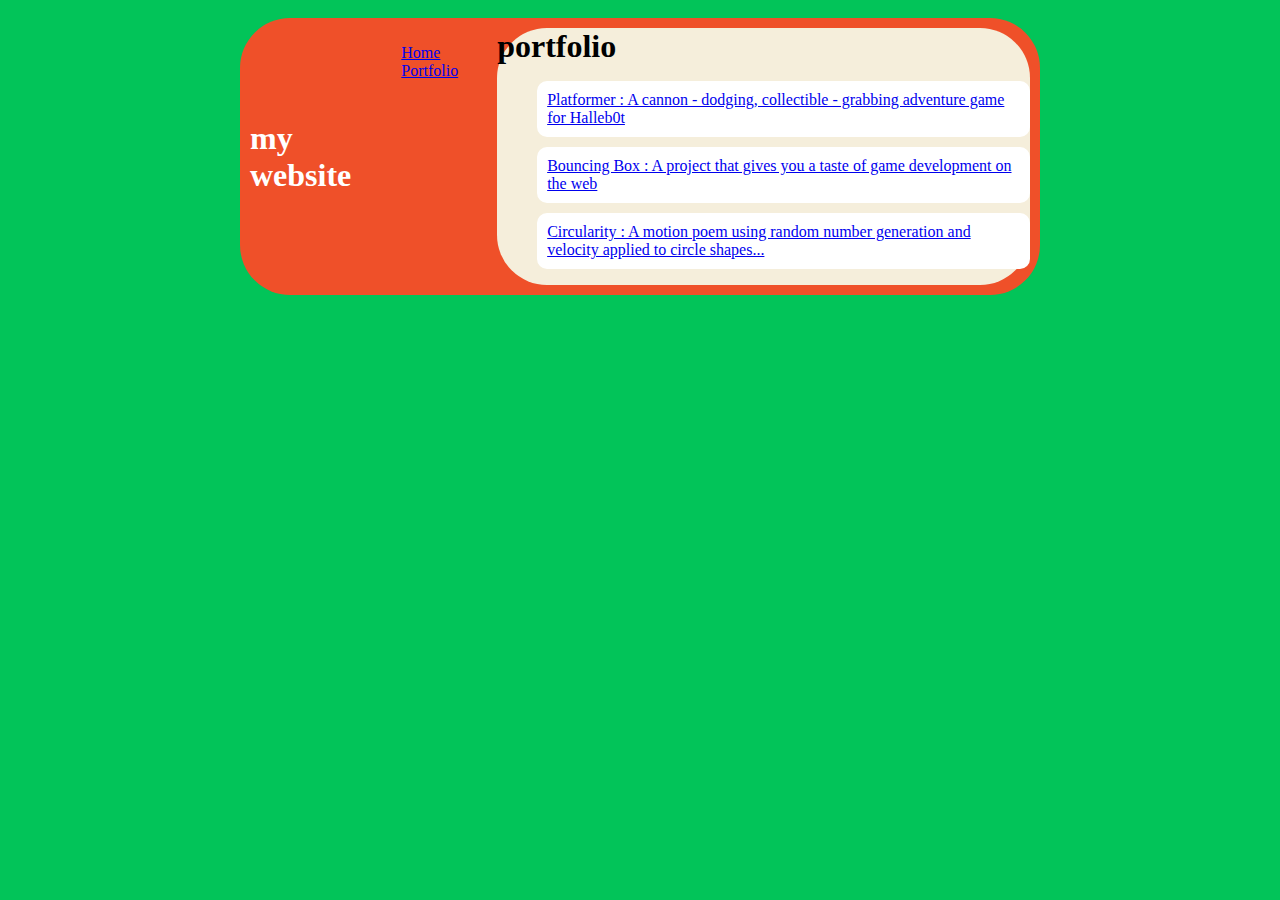
<file: portfolio.html>
<!DOCTYPE HTML>
<html>
    <head>
        <link rel="stylesheet" href="style.css">
        <title> portfolio </title>
    </head>

    <body>
      <div id="all-contents">
        <nav>
            <h1> my website </h1>
            <ul id="nav-ul">
                <li class="nav-li">
                    <a class="nav-a" href="index.html">Home</a>
                </li>
                <li class="nav-li">
                    <a class="nav-a" href="portfolio.html">Portfolio</a>
                </li>
            </ul>
            <main>
                <div class="content">
                    <h1 id="portfolios">
                        portfolio
                    </h1>
                    <ul id="portfolio">
                        <li><a href="projects/platformer/">Platformer : A cannon - dodging, collectible - grabbing adventure game for Halleb0t</a></li>
                        <li><a href="projects/bouncing-box/">Bouncing Box : A project that gives you a taste of game development on the web </a></li>
                        <li><a href="projects/circularity/">Circularity : A motion poem using random number generation and velocity applied to circle shapes...</a></li>
                    </ul>
                </div>
            </main>
        </nav>
      </div>
    </body>
</html>
</file>
<file: style.css>
:backdrop{
    color: blue;
}

body{
    color: rgb(0, 0, 0);
    background-color: rgb(2, 196, 89);
    padding: 10px;
    border-radius: 50px;
}

nav{
    border-radius: 50px;
    background: rgb(239, 80, 41);
    margin: 0 auto;
    margin-bottom: 20px;
    display: flex;
    padding: 10px;
}

#name {
    color: red;
}


.two{
    background-color: cadetblue;
}

#nav-ul {
    border-radius: 50px;
    list-style-image: none;
}
.nav-li {
    border-radius: 50px;
    display: inline-block;
    padding: 0 10px;
}

#all-contents {
    border-radius: 50px;
    max-width: 800px;
    margin: auto;
}

#interests {
    border-radius: 50px;
    border: 4px rgb(54, 54, 54) ridge;
    padding: 8px;
}

main {
    border-radius: 50px;
    border-radius: 50px;
    background: rgb(245, 238, 219);
    display: flex;
}

.list{
    border-radius: 50px;
    color: rgb(0, 238, 255);
}

h1{
    display: flex;
    align-items: center;
    color: white;
    flex: 1;
    margin: 0;
}


/* portfolio styles */
.content h1 {
     color: black;
}

#portfolio {
    list-style-type: none;
    padding-left: 1;
}

#portfolio li {
    background: #fff;
    padding: 10px;
    border-radius: 10px;
    margin-bottom: 10px;
}

#portfolio li:hover {
    background: #eee;
}

#portfolio {
    text-decoration: none;
    color: green;
}

#portfolios {
    padding-left: 5;
}
</file>
